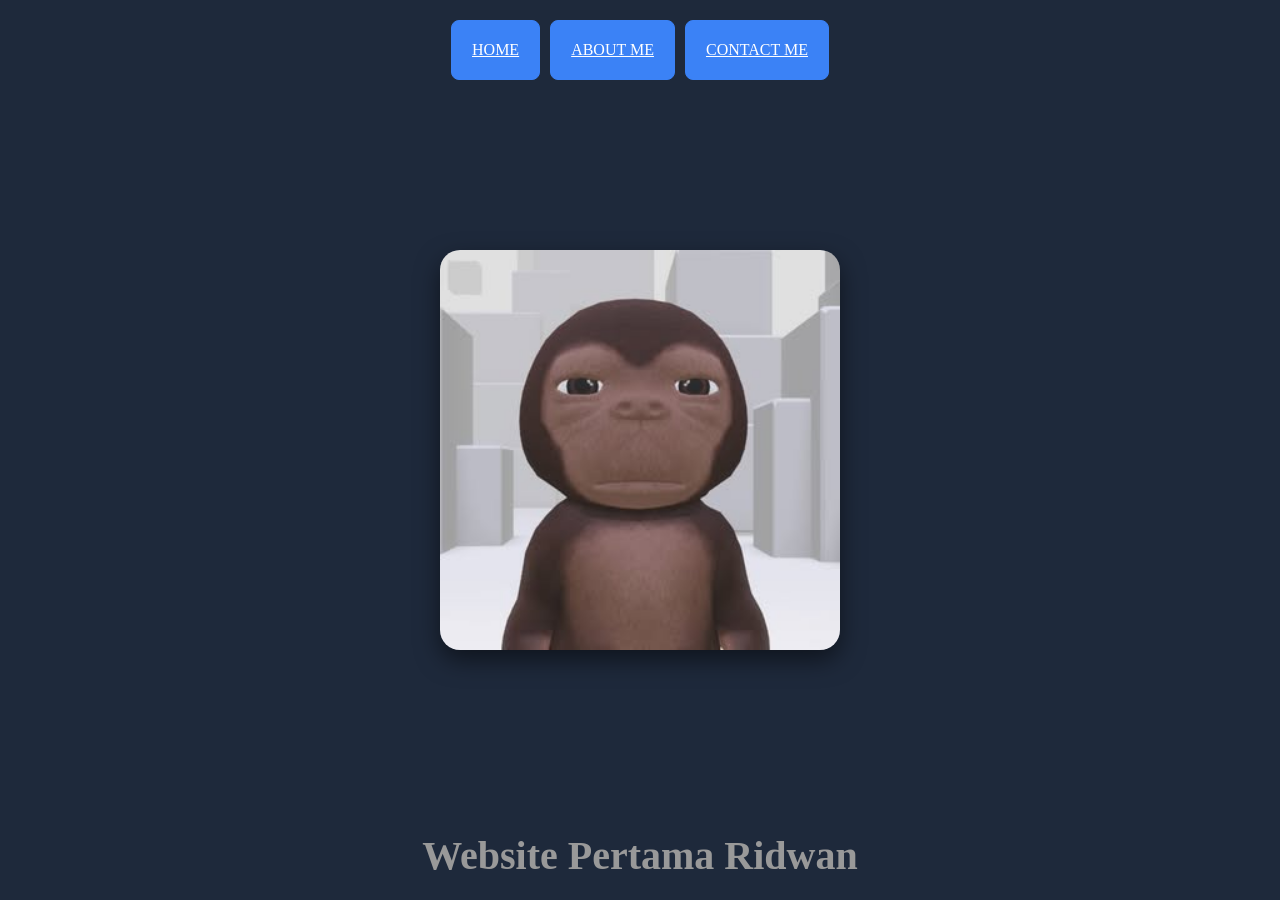
<file: index.html>
<html>
<head>
    <title>manok</title>
    <link rel="stylesheet" href="style.css" />
</head>
    <body>
        <div class="container">
        <!-- NAVIGATION BAR -->
        <div class="navbar-container">
            <ul class="ul-navbar">
               <li class="li-navbar">
                <a href="#" class="a-navbar">HOME</a>
               </li>
                <li class="li-navbar">
                    <a href="about.html" class="a-navbar">ABOUT ME</a>
                </li>
                <li class="li-navbar" >
                    <a href="contact.html" class="a-navbar">CONTACT ME</a>
                </li>
            </ul>
        </div>
        <!-- NAVIGATION BAR DONE -->

        <!-- CONTENT 1 -->
        <div class="container-content">
            <img src="622434971_17974955036986643_132623305594055741_n.jpg" class="img-content"/>
        </div>
        <!-- CONTENT 1 END -->

        <!-- FOOTER 1 -->
        <div class="container-footer">
            <h1 class="ridwan">Website Pertama Ridwan</h1>
        </div>
        <!-- FOOTER END -->
         </div>
    </body>
</html>
</file>
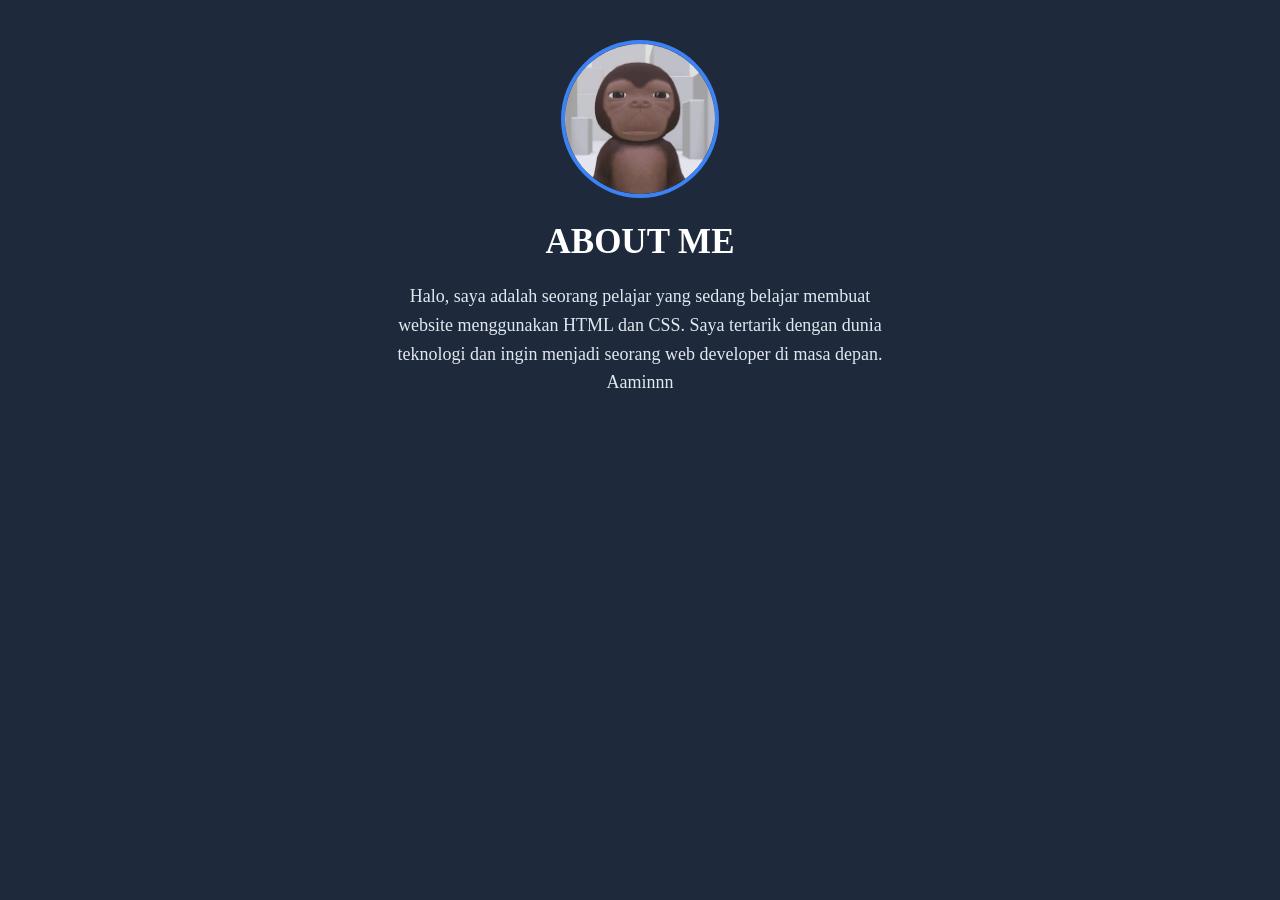
<file: about.html>
<!DOCTYPE html>
<html>
<head>
    <title>About Me</title>
    <link rel="stylesheet" href="style.css">
</head>

<body>

<!-- CONTENT ABOUT -->
<div class="container-about">

    <div class="about-box">

        <img src="622434971_17974955036986643_132623305594055741_n.jpg" class="about-img">

        <h1 class="about-title">ABOUT ME</h1>

        <p class="about-text">
            Halo, saya adalah seorang pelajar yang sedang belajar membuat website
            menggunakan HTML dan CSS. Saya tertarik dengan dunia teknologi dan
            ingin menjadi seorang web developer di masa depan.
            Aaminnn
        </p>

    </div>

</div>

<!-- FOOTER -->

</body>
</html>
</file>
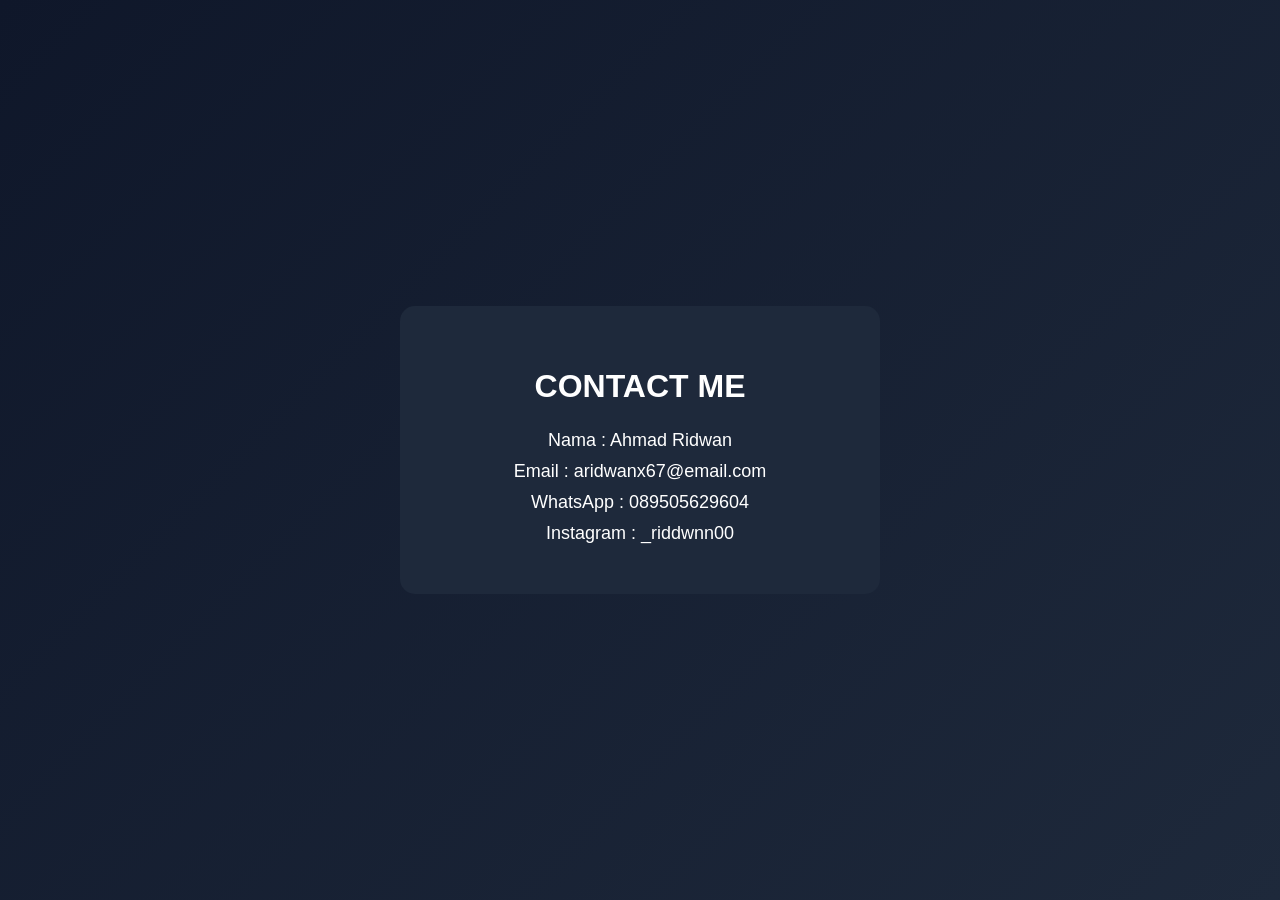
<file: contact.html>
<!DOCTYPE html>
<html>
<head>
<title>Contact Me</title>

<style>
body{
margin:0;
font-family:Arial;
}

.container-contact{
background: linear-gradient(135deg,#0f172a,#1e293b);
height:100vh;
display:flex;
justify-content:center;
align-items:center;
}

.contact-box{
background:#1e293b;
padding:40px;
width:400px;
border-radius:15px;
text-align:center;
color:white;
animation:fadeMasuk 1.5s ease;
}

.contact-title{
margin-bottom:25px;
}

.contact-info{
margin:10px 0;
font-size:18px;
}

@keyframes fadeMasuk{
0%{
opacity:0;
}
100%{
opacity:1;
}
}
</style>

</head>

<body>

<div class="container-contact">

<div class="contact-box">

<h1 class="contact-title">CONTACT ME</h1>

<p class="contact-info">Nama : Ahmad Ridwan</p>
<p class="contact-info">Email : aridwanx67@email.com</p>
<p class="contact-info">WhatsApp : 089505629604</p>
<p class="contact-info">Instagram : _riddwnn00</p>

</div>

</div>

</body>
</html>
</file>
<file: style.css>
*,
html {
    margin: 0;
    padding: 0;
}

body {
    background-color: #1e293b;
}

.container {
    
}

h1, h2, h3{
    text-align: center;
}

h1 {
    color: #999;
    font-family: Verdana;
}

h2 {
    font-family: Arial;
}

h3 {
    font-family: "Times New Roman";
}

.navbar-container {
    background-color: #1e293b;
    width: 100%;
    height: 10vh;
}

.a-navbar {
    color: white;
}

.ul-navbar {
    display: flex;
    height: 100px;
    justify-content: center;
    align-items: center;
}

.li-navbar {
    border: 1px solid #3b82f6;
    background-color: #3b82f6;;
    list-style-type: none;
    padding: 20px;
    margin: 5px;
    color: white;
}

.li-navbar:hover{
    background-color: 2563eb;
}

.container-content {
    background-color: #1e293b;
    display: flex;
    justify-content: center;
    align-items: center;
    height: 80vh;
}

.img-content {
    width: 400px;
    heigt: 400px;
}

.container-footer {
    height: 10vh;
    background-color: #1e293b;
    display: flex;
    justify-content: center;
    align-items: center;
}

.ridwan {
    font-size: 40px;
}

.ridwan1 {
    font-size: 20px;
}

.ridwan2 {
    font-size: 20px;
}

.li-navbar{
    border: 1px solid #3b82f6;
    background-color: #3b82f6;
    list-style-type: none;
    padding: 20px;
    margin: 5px;
    color: white;
    border-radius: 8px;
    transition: 0.3s;
}

.li-navbar:hover{
    background-color: #2563eb;
    transform: scale(1.05);
}

.img-content{
    width: 400px;
    height: 400px;
    border-radius: 20px;
    box-shadow: 0px 10px 25px rgba(0,0,0,0.5);
}

.container-content{
    animation: muncul 1s ease;
}

@keyframes muncul{
    from{
        opacity:0;
        transform:translateY(30px);
    }
    to{
        opacity:1;
        transform:translateY(0);
    }
}





aboutpage

.container-about{
    background: linear-gradient(135deg,#0f172a,#1e293b);
    min-height: 100vh;
    display: flex;
    justify-content: center;
    align-items: center;
}

.about-box{
    background-color: #1e293b;
    padding: 40px;
    width: 500px;
    margin: auto;
    border-radius: 15px;
    text-align: center;
}

.about-title{
    color: white;
    font-size: 35px;
    margin-bottom: 20px;
}

.about-text{
    color: #e2e8f0;
    font-size: 18px;
    line-height: 1.6;
}

.about-img{
    width: 150px;
    height: 150px;
    border-radius: 100%;
    margin-bottom: 20px;
    border: 4px solid #3b82f6;
}


.about-box{
background:#1e293b;
padding:40px;
width:500px;
border-radius:15px;
text-align:center;

animation: fadeMasuk 1.5s ease;
}

@keyframes fadeMasuk{
0%{
opacity:0;
}

100%{
opacity:1;
}
}




contactpage

.contact-box{
background:#1e293b;
padding:40px;
width:400px;
border-radius:15px;
text-align:center;
color:white;

border:3px solid #3b82f6;  
box-shadow:0px 0px 20px #c9cdd3;

animation:fadeMasuk 1.5s ease;
}
</file>
